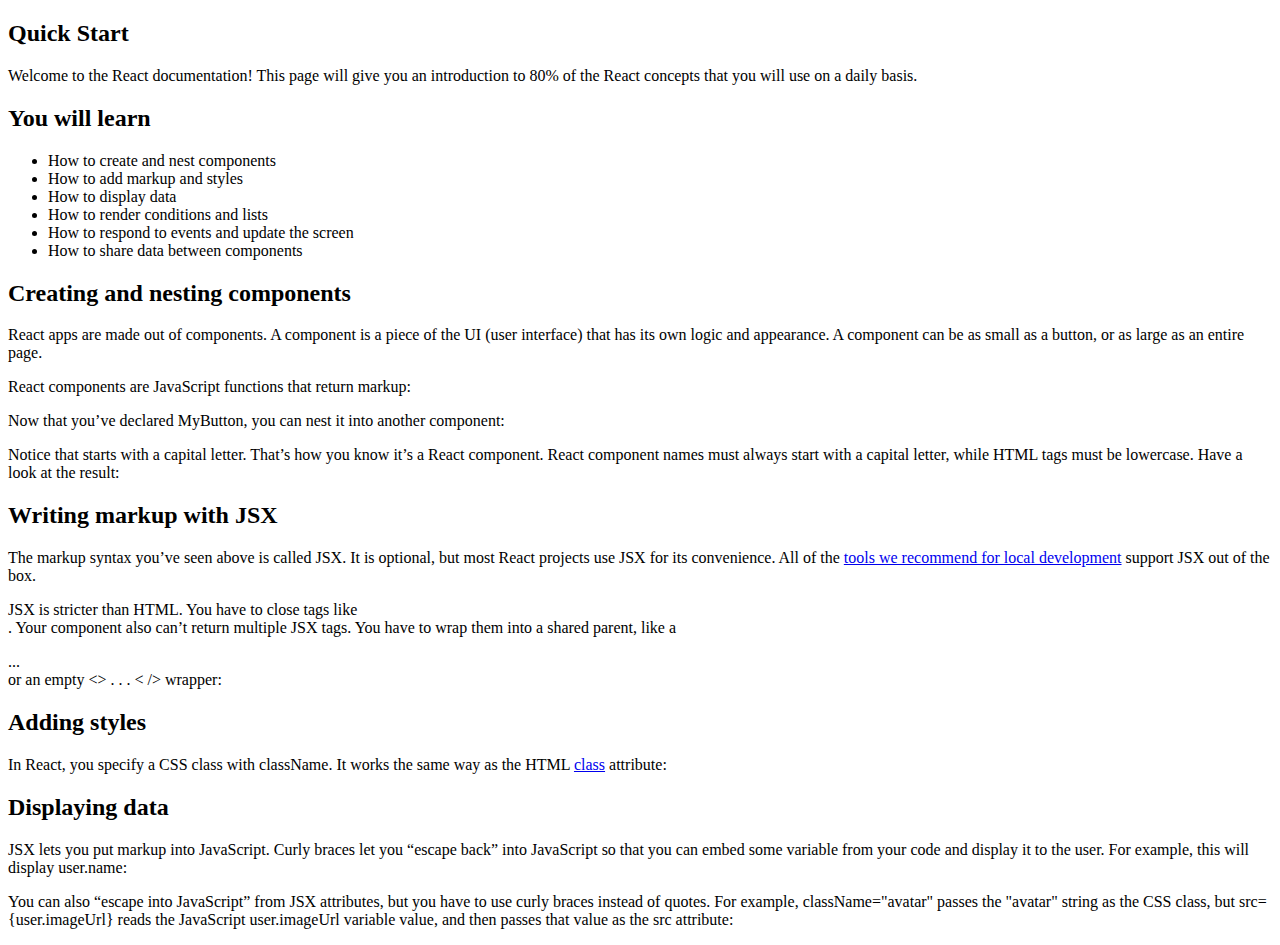
<file: Assignments/Assignment-1/index.html>
<!DOCTYPE html>
<html lang="en">

<head>
    <meta charset="UTF-8">
    <meta name="viewport" content="width=device-width, initial-scale=1.0">
    <title>React Js Page Assignment</title>
</head>

<body>
    <!-- Quick start -->
    <h2>Quick Start</h2>
    <p>Welcome to the React documentation! This page will give you an introduction to 80% of the React concepts that you
        will use on a daily basis.</p>


    <!-- You will learn -->
    <h2>You will learn</h2>
    <ul>
        <li>How to create and nest components</li>
        <li>How to add markup and styles</li>
        <li>How to display data</li>
        <li>How to render conditions and lists</li>
        <li>How to respond to events and update the screen</li>
        <li>How to share data between components</li>
    </ul>

    <!-- Creating and nesting components -->
    <h2>Creating and nesting components</h2>
    <p>React apps are made out of components. A component is a piece of the UI (user interface) that has its own logic
        and appearance. A component can be as small as a button, or as large as an entire page.</p>
    <p>React components are JavaScript functions that return markup:</p>

    <p>Now that you’ve declared MyButton, you can nest it into another component:</p>

    <p>Notice that
        <MyButton /> starts with a capital letter. That’s how you know it’s a React component. React component names
        must always start with a capital letter, while HTML tags must be lowercase.

        Have a look at the result:
    </p>

    <!-- Writing markup with JSX  -->
    <h2>Writing markup with JSX</h2>
    <p>The markup syntax you’ve seen above is called JSX. It is optional, but most React projects use JSX for its
        convenience. All of the <a href="https://react.dev/learn/installation">tools we recommend for local
            development</a> support JSX out of the box.</p>

    <p>JSX is stricter than HTML. You have to close tags like <br />. Your component also can’t return multiple JSX
        tags. You have to wrap them into a shared parent, like a
    <div>...</div> or an empty <> . . . < /> wrapper:</p>

            <!-- Adding styles -->
            <h2>Adding styles</h2>
            <p>In React, you specify a CSS class with className. It works the same way as the HTML <a
                    href="https://developer.mozilla.org/en-US/docs/Web/HTML/Global_attributes/class">class</a>
                attribute:</p>



            <!-- Displaying data -->
            <h2>Displaying data</h2>
            <p>JSX lets you put markup into JavaScript. Curly braces let you “escape back” into JavaScript so that you
                can embed some variable from your code and display it to the user. For example, this will display
                user.name:</p>
                <p>You can also “escape into JavaScript” from JSX attributes, but you have to use curly braces instead of quotes. For example, className="avatar" passes the "avatar" string as the CSS class, but src={user.imageUrl} reads the JavaScript user.imageUrl variable value, and then passes that value as the src attribute:</p>
</body>

</html>
</file>
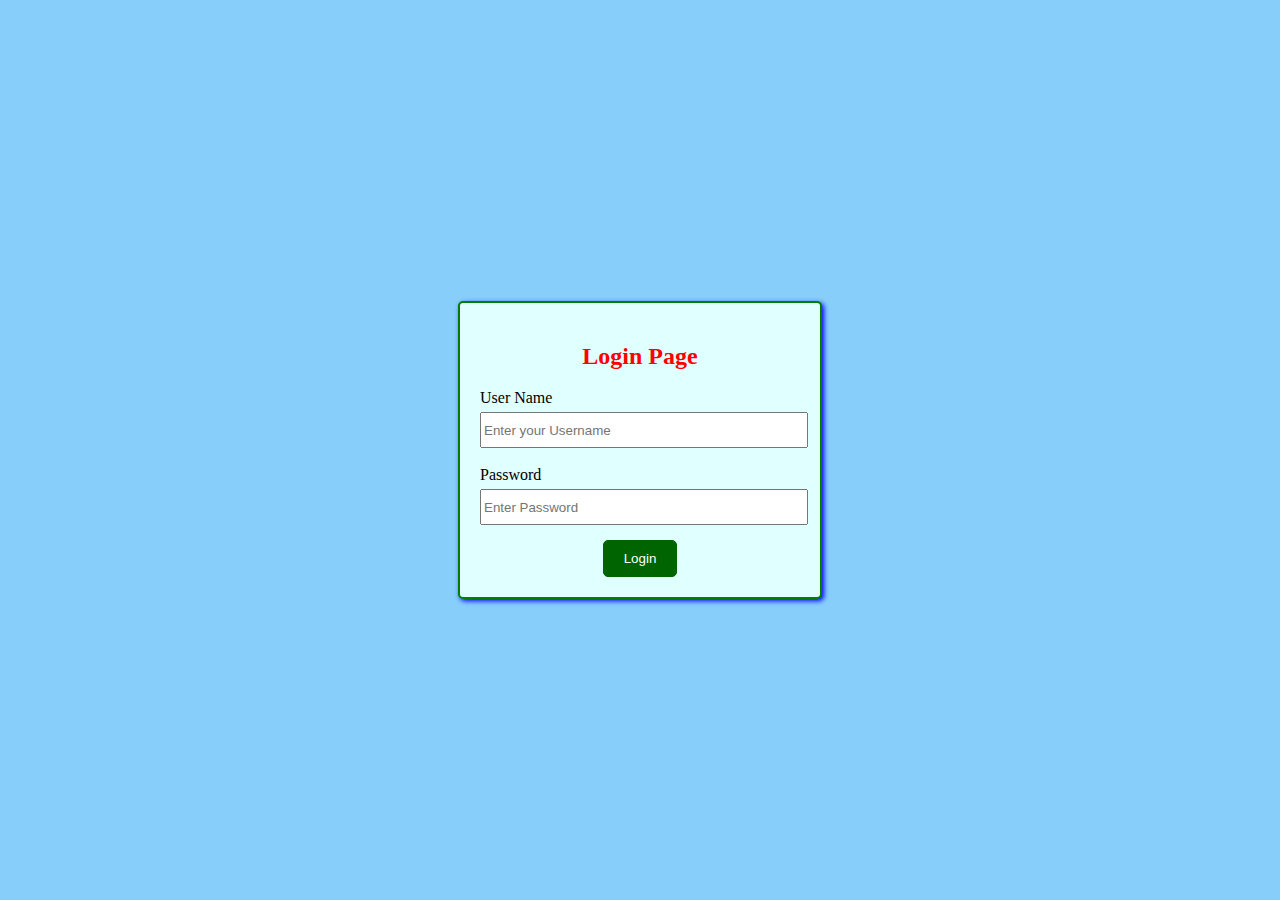
<file: Assignments/Assignment-2/index.html>
<!DOCTYPE html>
<html lang="en">
<head>
    <meta charset="UTF-8">
    <meta name="viewport" content="width=device-width, initial-scale=1.0">
    <title>Assignment - 2 || Login Page</title>
    <link rel="stylesheet" href="style.css">
</head>
<body>
    <div class="container">
        <form action="" method="post">
            <h2>Login Page</h2>
            <label for="username">User Name</label>
            <br>
            <input type="text" id="username" placeholder="Enter your Username">

            <br><br>
            <label for="password">Password</label>
            <br>
            <input type="text" id="password" placeholder="Enter Password">

            <div class="BtnDiv">
                <button class="LoginBtn">Login</button>
            </div>
        </form>
    </div>
</body>
</html>
</file>
<file: Assignments/Assignment-2/style.css>
body{
    margin: 0;
    padding: 0;
    background-color: lightskyblue;

}
.container{
    display: flex;
    justify-content: center;
    align-items: center;
    height: 100vh;
}

form{
    border: 2px solid green;
    padding: 20px;
    border-radius: 5px;
    box-shadow: 2px 2px 5px blue;
    width: 25%;
    background-color: lightcyan;
}
h2{
    text-align: center;
    color: red;
}
label{
    font-style: capitalize;
}
input{
    margin-top: 5px;
    height: 30px !important;
    width: 100%;
}
.BtnDiv{
    display: flex;
    justify-content: center;
}
.LoginBtn{
    margin-top: 15px;
    padding: 10px 20px;
    border: 1px solid darkgreen;
    background-color: darkgreen;
    color: white;
    border-radius: 5px;
    cursor: pointer;
}

.LoginBtn:hover{
    background-color: transparent;
    border: 1px solid darkgreen;
    color: darkgreen;
}

@media (min-width: 320px) and (max-width: 768px) {
    form{
        width: 60% !important;
        margin-top: 90px;
    }
    
}
</file>
